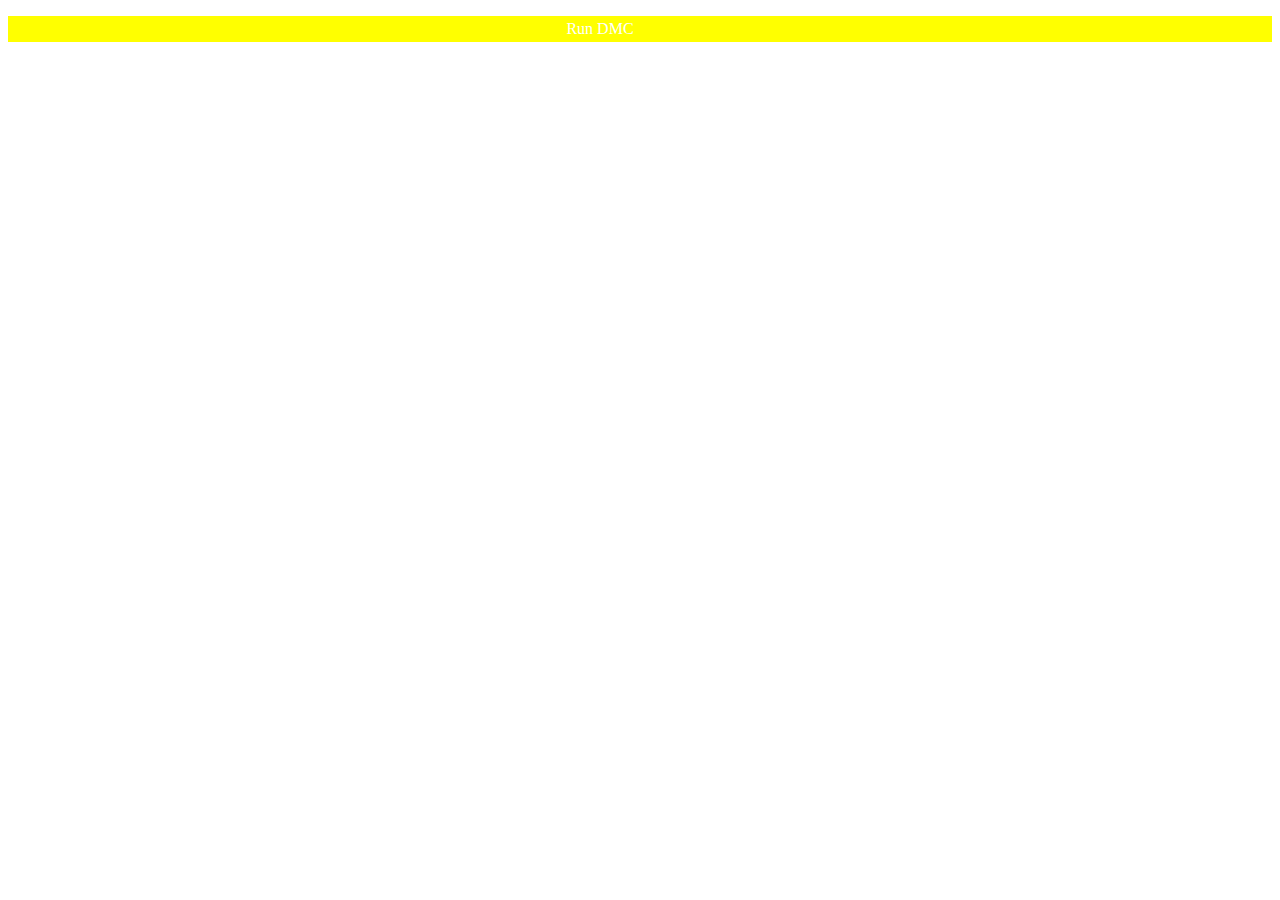
<file: button_line.html>
<!DOCTYPE html>
<html>
    <head>
        <meta charset="utf-8"/>
        <script>
            var default_color;
            function mouseIn(aid) {
                
              default_color = document.getElementById(aid).style.background;
              document.getElementById(aid).style.background = "white";
            }
            function mouseOut(aid) {
              document.getElementById(aid).style.background = default_color;
            }
            function home(){top.frames['content'].location.href = 'home_content.html';}
            function dos(){top.frames['content'].location.href = 'dos.html';}
            function history(){top.frames['content'].location.href = 'history.html';}
            function nt(){top.frames['content'].location.href = 'NT.html';}
            function x(){top.frames['content'].location.href = '9x.html';}
        </script>
        <style>
            img {
                 border: 1px solid #e2e3e7;
                 position: absolute;
                 left:430px;
                }
            a.but{
                -webkit-user-select: none;
                position:absolute;
                width: 40px;
                height: 30px;
                background: #12ade9;
                padding: .2em 1.2em;
                outline: none;
                border: 1px solid #4c4c4c;
                border-radius: 50px;
                transition: all .518s ease 0s;  
                font-family: Arial, Helvetica, sans-serif;
                color: "red";
            }
            font{
                font-size: 80%;
                align-content: left;
            }
            a.but img{
                border: none;
                top:3px;
                left:26px;
            }
            ul.hr {
                margin: 0; /* Обнуляем значение отступов */
                padding: 4px; /* Значение полей */
				text-color:  white;
				background-color:yellow;
            }
            ul.hr li {
			text-color:  white;
				background-color:yellow;
                display: inline; /* Отображать как строчный элемент */
                margin-right: 80px; /* Отступ слева */
            }
       </style>
    </head>
<body>
    <p align="center">
    
        
   
	
	<ul class="hr" align="center">   
        <li style="color:white"><a onclick="home()"target="content">Run DMC</a>
           
        
    </ul>
    </p>
</body>
</html>
</file>
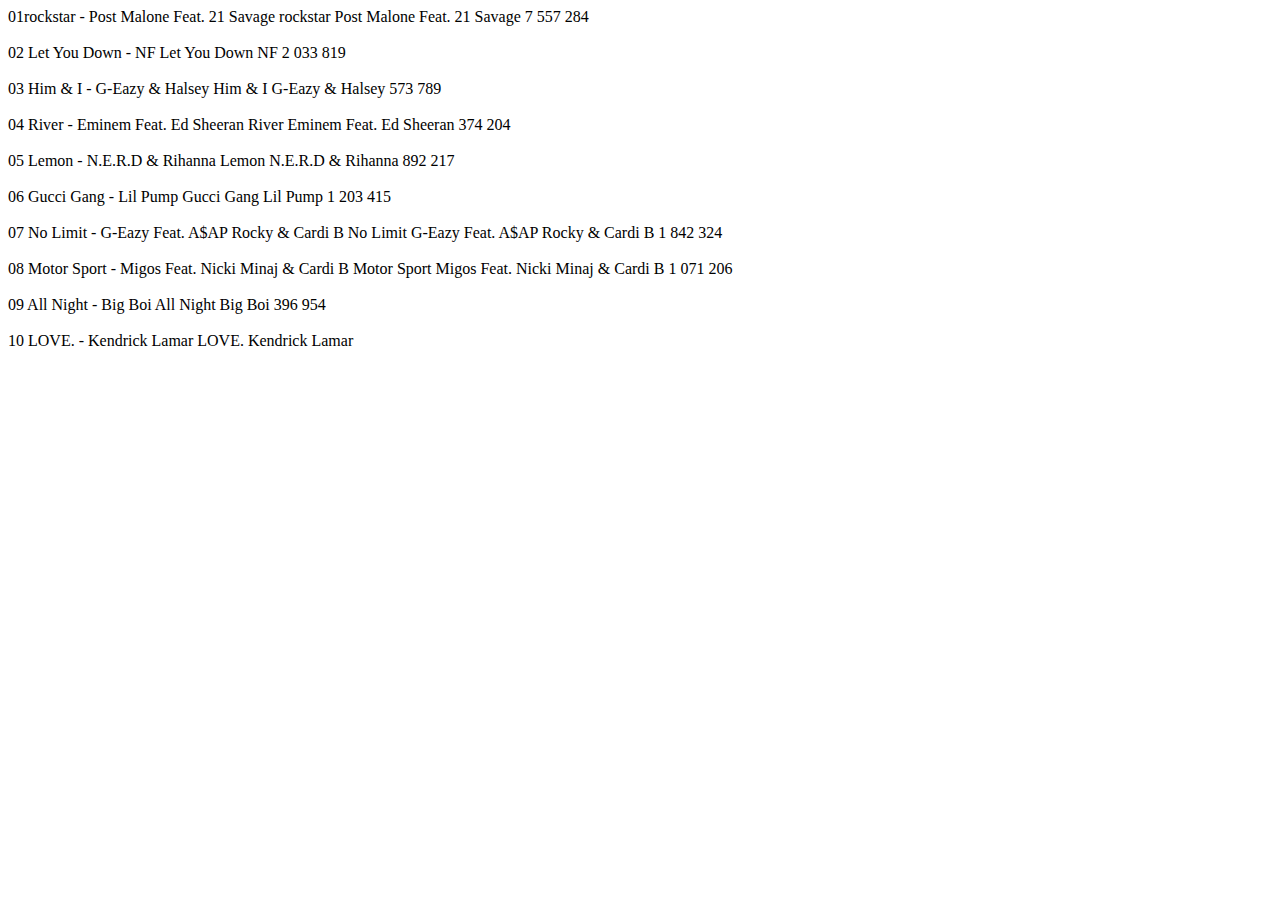
<file: d1.htm>
<!DOCTYPE html>
<html>
	<head>
		<meta charset="UTF-8">
		<title>-</title>
	</head>

	<body>
	
01rockstar - Post Malone Feat. 21 Savage
rockstar
Post Malone Feat. 21 Savage
 7 557 284
  
<br><br>
02
Let You Down - NF
Let You Down
NF
 2 033 819
 <br><br>
03
Him & I - G-Eazy & Halsey
Him & I
G-Eazy & Halsey
 573 789
  
<br><br>
04
River - Eminem Feat. Ed Sheeran
River
Eminem Feat. Ed Sheeran
 374 204
 <br><br>
05
Lemon - N.E.R.D & Rihanna
Lemon
N.E.R.D & Rihanna
 892 217
  
<br><br>
06
Gucci Gang - Lil Pump
Gucci Gang
Lil Pump
 1 203 415
  
<br><br>
07
No Limit - G-Eazy Feat. A$AP Rocky & Cardi B
No Limit
G-Eazy Feat. A$AP Rocky & Cardi B
 1 842 324
  
<br><br>
08
Motor Sport - Migos Feat. Nicki Minaj & Cardi B
Motor Sport
Migos Feat. Nicki Minaj & Cardi B
 1 071 206
  
<br><br>
09
All Night - Big Boi
All Night
Big Boi
 396 954
  
<br><br>
10
LOVE. - Kendrick Lamar
LOVE.
Kendrick Lamar
	</body>
</html>
</file>
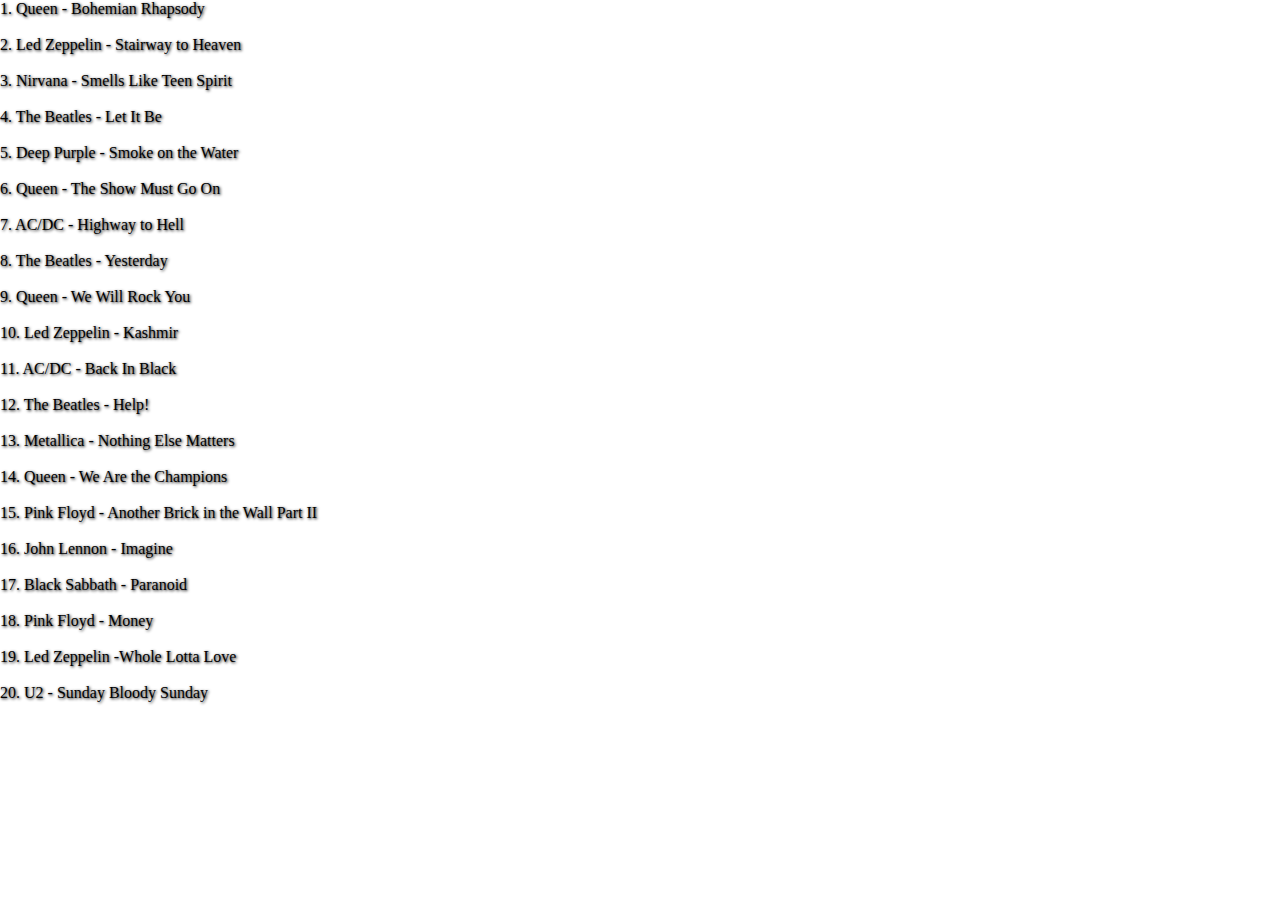
<file: d2.htm>
<!DOCTYPE html>
<html>

	<head>
		<link rel="stylesheet" type="text/css" href="style.css">
		<meta charset="UTF-8">
		<title>-</title>
	</head>

	<body "background-color:black;">
1. Queen - Bohemian Rhapsody
<br>
<br>
2. Led Zeppelin	- Stairway to Heaven
<br><br>
3. Nirvana - Smells Like Teen Spirit
<br><br>
4. The Beatles - Let It Be<br><br>
5. Deep Purple - Smoke on the Water<br><br>
6. Queen - The Show Must Go On<br><br>
7. AC/DC - Highway to Hell<br><br>
8. The Beatles - Yesterday<br><br>
9. Queen - We Will Rock You<br><br>
10. Led Zeppelin - Kashmir<br><br>
11. AC/DC - Back In Black<br><br>
12. The Beatles	- Help!<br><br>
13. Metallica - Nothing Else Matters<br><br>
14. Queen - We Are the Champions<br><br>
15. Pink Floyd	- Another Brick in the Wall Part II<br><br>
16. John Lennon - Imagine<br><br>
17. Black Sabbath - Paranoid<br><br>
18. Pink Floyd	- Money<br><br>
19. Led Zeppelin -Whole Lotta Love<br><br>
20. U2 - Sunday Bloody Sunday<br><br>
	</body>
</html>
</file>
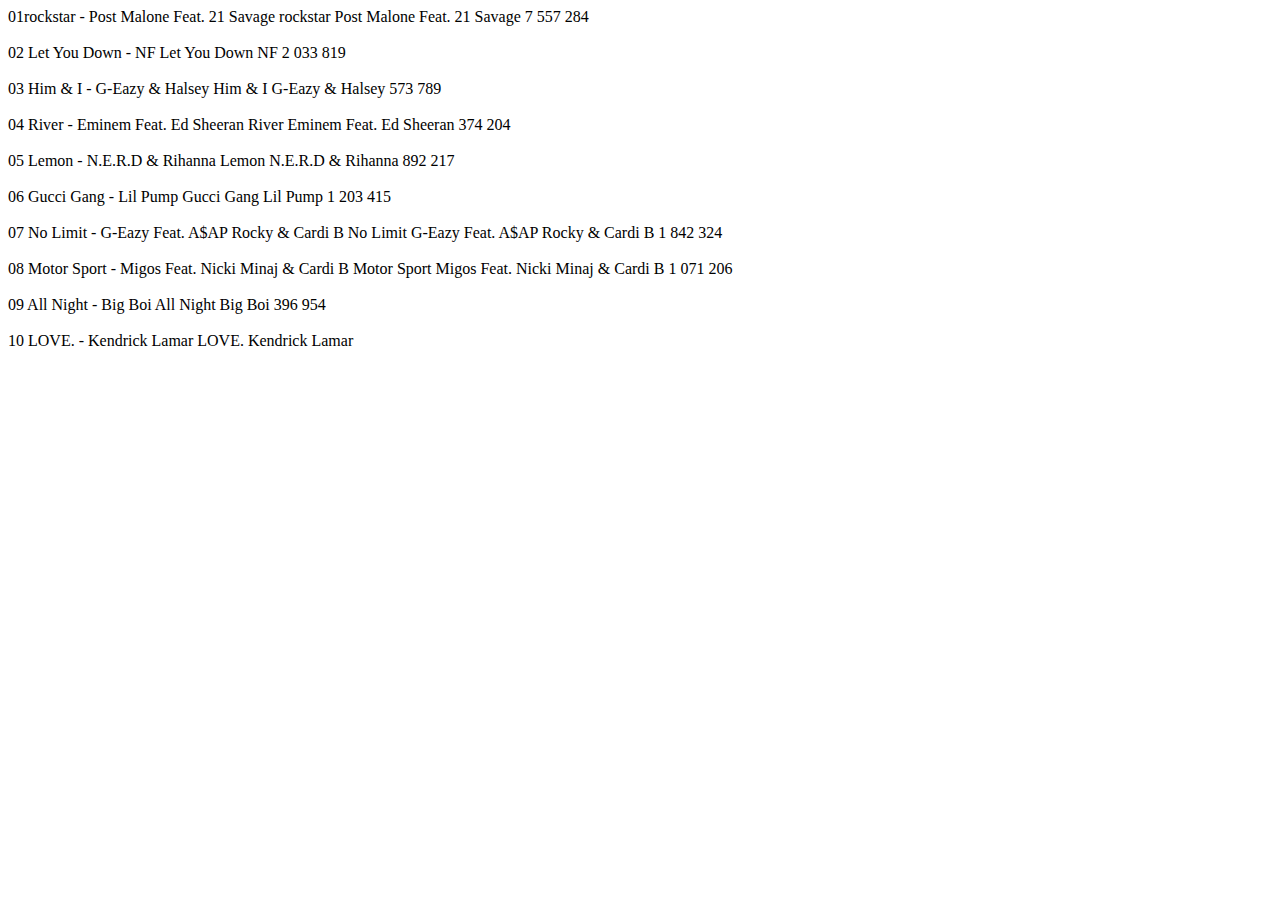
<file: d3.htm>
<!DOCTYPE html>
<html>
	<head>
		<meta charset="UTF-8">
		<title>-</title>
	</head>

	<body "background-color:black;">
		01rockstar - Post Malone Feat. 21 Savage
rockstar
Post Malone Feat. 21 Savage
 7 557 284
  
<br><br>
02
Let You Down - NF
Let You Down
NF
 2 033 819
 <br><br>
03
Him & I - G-Eazy & Halsey
Him & I
G-Eazy & Halsey
 573 789
  
<br><br>
04
River - Eminem Feat. Ed Sheeran
River
Eminem Feat. Ed Sheeran
 374 204
 <br><br>
05
Lemon - N.E.R.D & Rihanna
Lemon
N.E.R.D & Rihanna
 892 217
  
<br><br>
06
Gucci Gang - Lil Pump
Gucci Gang
Lil Pump
 1 203 415
  
<br><br>
07
No Limit - G-Eazy Feat. A$AP Rocky & Cardi B
No Limit
G-Eazy Feat. A$AP Rocky & Cardi B
 1 842 324
  
<br><br>
08
Motor Sport - Migos Feat. Nicki Minaj & Cardi B
Motor Sport
Migos Feat. Nicki Minaj & Cardi B
 1 071 206
  
<br><br>
09
All Night - Big Boi
All Night
Big Boi
 396 954
  
<br><br>
10
LOVE. - Kendrick Lamar
LOVE.
Kendrick Lamar
	</body>
</html>
</file>
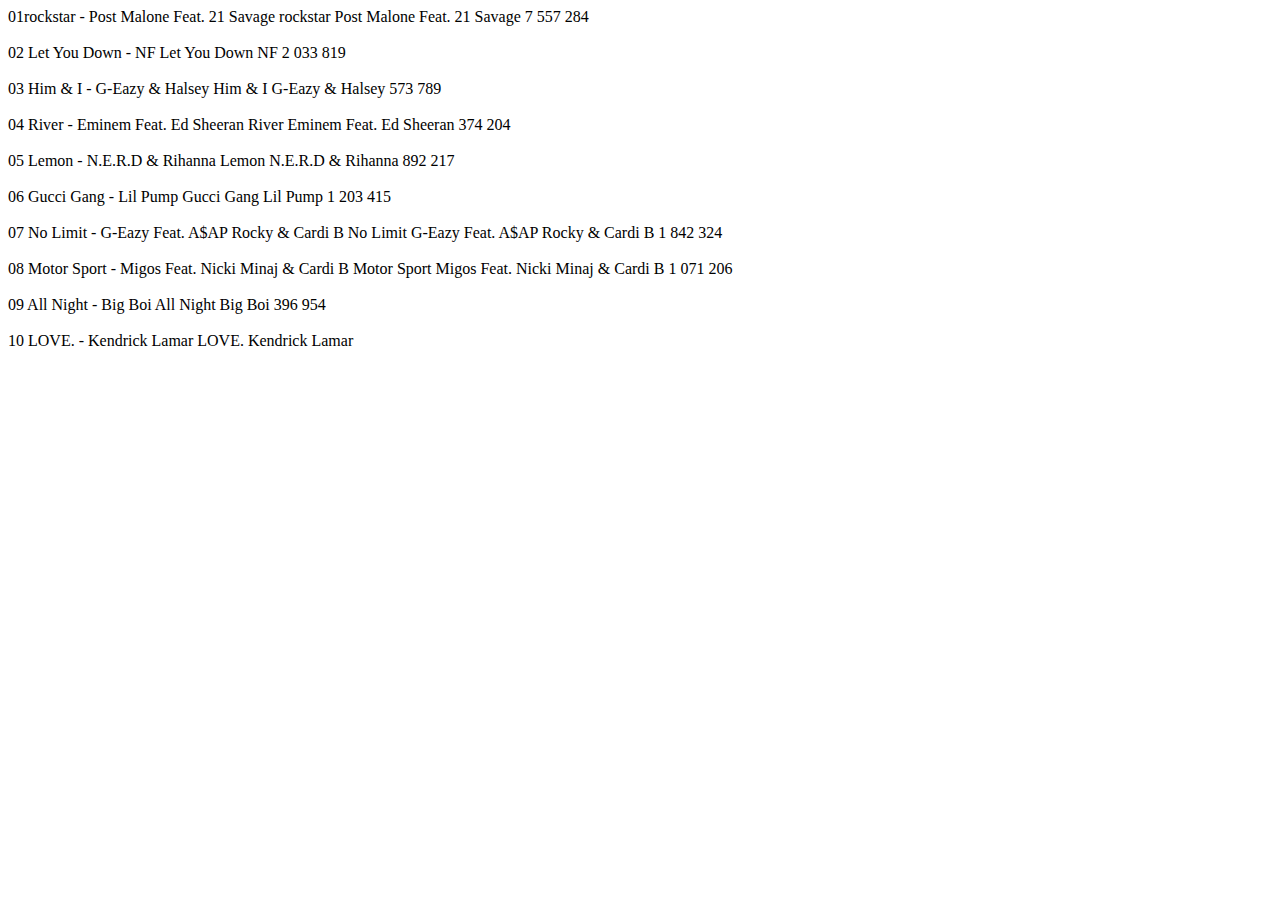
<file: d5.htm>
<!DOCTYPE html>
<html>
	<head>
		<meta charset="UTF-8">
		<title>-</title>
	</head>

	<body "background-color:black;">
	01rockstar - Post Malone Feat. 21 Savage
rockstar
Post Malone Feat. 21 Savage
 7 557 284
  
<br><br>
02
Let You Down - NF
Let You Down
NF
 2 033 819
 <br><br>
03
Him & I - G-Eazy & Halsey
Him & I
G-Eazy & Halsey
 573 789
  
<br><br>
04
River - Eminem Feat. Ed Sheeran
River
Eminem Feat. Ed Sheeran
 374 204
 <br><br>
05
Lemon - N.E.R.D & Rihanna
Lemon
N.E.R.D & Rihanna
 892 217
  
<br><br>
06
Gucci Gang - Lil Pump
Gucci Gang
Lil Pump
 1 203 415
  
<br><br>
07
No Limit - G-Eazy Feat. A$AP Rocky & Cardi B
No Limit
G-Eazy Feat. A$AP Rocky & Cardi B
 1 842 324
  
<br><br>
08
Motor Sport - Migos Feat. Nicki Minaj & Cardi B
Motor Sport
Migos Feat. Nicki Minaj & Cardi B
 1 071 206
  
<br><br>
09
All Night - Big Boi
All Night
Big Boi
 396 954
  
<br><br>
10
LOVE. - Kendrick Lamar
LOVE.
Kendrick Lamar
	</body>
</html>
</file>
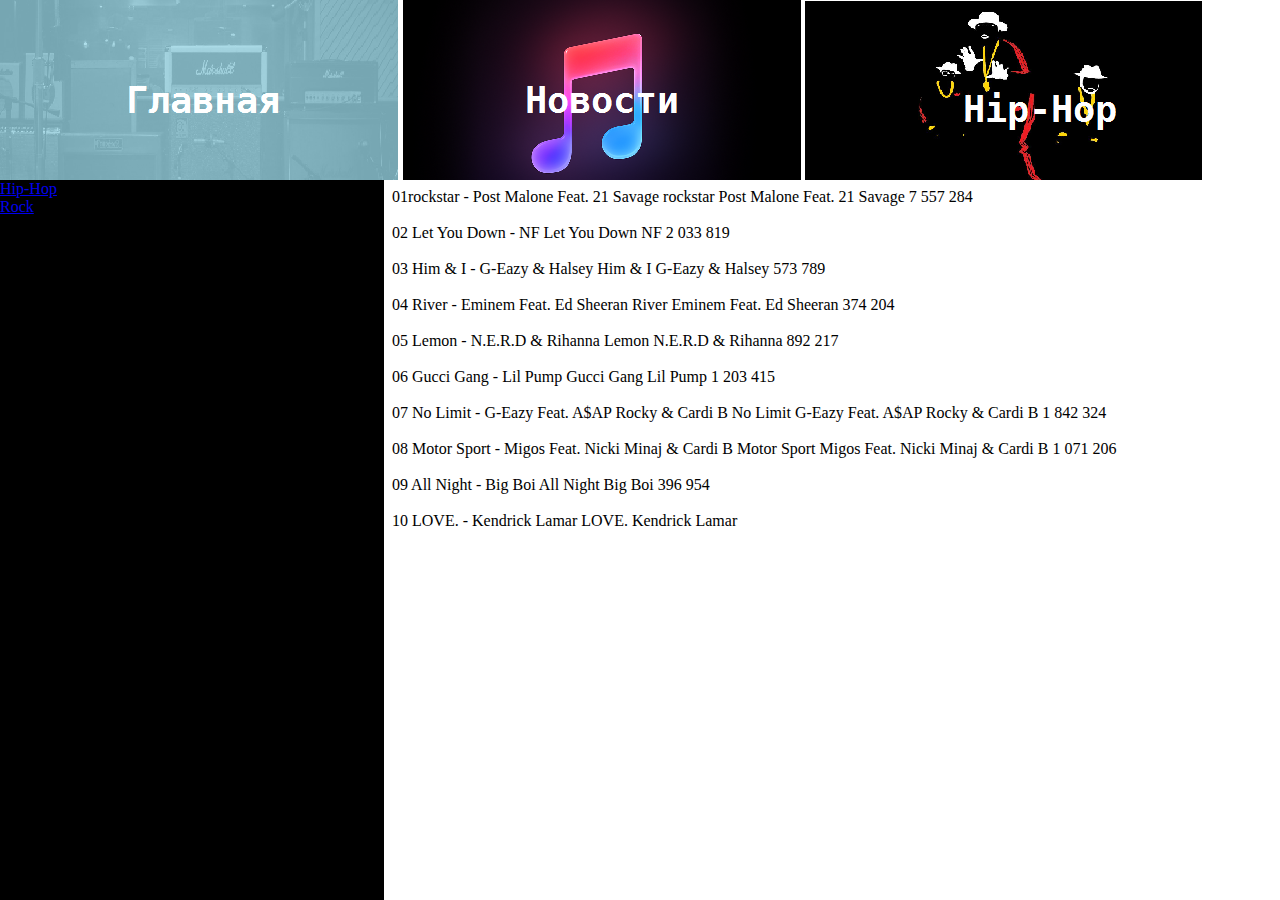
<file: hits.html>
﻿<!DOCTYPE html>
<html>
	<head>
		<meta charset="UTF-8">
		<title>Хиты</title>
		<link rel="stylesheet" type="text/css" href="style.css">
	</head>

	<style>
		body {
			margin: 0;
			margin-top: 0;
		}
		h1 {
			margin-top: 0;
			background: #0000FF;
			padding: 10px;
			color: #FFFFFF;
		}
	</style>

	<frameset rows="20%,*" cols="*" frameborder="0" border="0">
		<frame src="menu.htm" name="headFrame" scrolling="no" noresize>
		<frameset cols="30%,*">
			<frame src="main.htm" name="leftFrame" scrolling="no" noresize>
			<frame src="d1.htm" name="rightFrame">
		</frameset>
	</frameset>
                <h1>Хиты</h1>

                <p>
                    <h2>
                      
11Post Malone feat. 21 Savage
Post Malone feat. 21 Savage
rockstar 7
 <br>
<br>
 97.43%
210Merk & Kremont
Merk & Kremont
Sad Story (Out Of Luck) 7
 <br>
 <br>
 95.63%
32ZAYN
ZAYN
Dusk Till Dawn ft. Sia 9
 <br>
 <br>
 91.69%
43Imagine Dragons
Imagine Dragons
Whatever It Takes 6
 <br>
 <br>
 90.52%
59Katy Perry
Katy Perry
Roulette 11
 <br>
 <br>
 88.70%
65Sherrie Sherrie & The Ware
Sherrie Sherrie & The Ware
Nana Song (ft. Nina) 5
 <br>
 <br>
 86.36%
77Kaleo
Kaleo
Way Down We Go 36
  <br>
<br>

 83.16%
817Jaded
Jaded
In The Morning 13
 <br>
<br> 

 81.16%
931T-Fest
T-Fest
Улети 8
  <br>
<br>

 79.32%
1011Ofenbach vs. Nick Waterhouse
Ofenbach vs. Nick Waterhouse
Katchi 13
 <br>
<br> 

 76.70%
1120LP
LP
Suspicion (Going Deeper Remix) 2
 <br>
<br> 

 74.29%
1213Dua Lipa
Dua Lipa
New Rules 12
  <br>
<br>

 72.86%
1316Сергей Лазарев
Сергей Лазарев
Так красиво (Rock & Rave Remix) 4
 <br>
<br> 

 70.23%
148L.B. ONE feat. Laenz
L.B. ONE feat. Laenz
Tired Bones 5
 <br>
<br> 

 68.91%
1528David Guetta & Afrojack
David Guetta & Afrojack
Dirty Sexy Money feat. Charli XCX & French Montana 2
 
 <br>
<br>
 66.30%
164Kush Kush
Kush Kush
Fight Back With Love Tonight 16
  <br>
<br>

 63.93%
1726Элджей & Feduk
Элджей & Feduk
Розовое вино 14
 
 <br>
<br>
 61.09%
1832Imagine Dragons
Imagine Dragons
Thunder 25
 <br>
<br> 

 60.20%
19--SOFI TUKKER
SOFI TUKKER
Best Friend feat. NERVO, The Knocks & Alisa Ueno 1
 <br>
<br> 

 58.21%
2014J. Balvin, Willy William
J. Balvin, Willy William
Mi Gente 13
 
 <br>
<br>
 55.37%
2121JP Cooper
JP Cooper
She's On My Mind 18
 <br>
<br> 

 53.58%
22--Luis Fonsi, Demi Lovato
Luis Fonsi, Demi Lovato
Échame La Culpa 1
 <br>
<br> 

 51.33%
23--Alice Merton
Alice Merton
No Roots 1
 <br>
<br> 

 48.03%
2415Axwell /\ Ingrosso
Axwell /\ Ingrosso
More Than You Know 18
  <br>
<br>

 46.79%
2523Klingande
Klingande
Pumped Up 3
 
 <br>
<br>
 43.43%
2625Flying Decibels
Flying Decibels
The Road (Effective Radio Remix) 8
 
 <br>
<br>
 41.37%
276Tim3bomb
Tim3bomb
La Cancion 20
 <br>
<br> 

 40.13%
2824Deepend ft. Graham Candy
Deepend ft. Graham Candy
Waiting For The Summer 15
 <br>
<br> 

 38.45%
2927Mari Ferrari
Mari Ferrari
Maria, Maria (feat. Miss Mary) 4
  <br>
<br>

 36.03%
3029DJ Snake
DJ Snake
A Different Way (feat. Lauv) 3
 
 <br>
<br>
 32.83%
3130Kadebostany
Kadebostany
Mind if I Stay (Astero mix) 19
  <br>
<br>

 30.70%
3212Vanotek feat. Eneli
Vanotek feat. Eneli
Tell Me Who 22
 
 <br>
<br>
 29.30%
3333Robin Schulz feat. James Blunt
Robin Schulz feat. James Blunt
Ok 16
  <br>
<br>

 25.86%
3434Charlie Puth
Charlie Puth
Attention 27
  <br>
<br>

 24.43%
3519Yellow Claw & DJ Snake
Yellow Claw & DJ Snake
Good Day 31
 
 <br>
<br>
 21.21%
3618Matvey Emerson & Astero
Matvey Emerson & Astero
Blame 5
 <br>
<br> 

 19.20%
3735Portugal. The Man
Portugal. The Man
Feel It Still 28
  <br>
<br>

 18.40%
3822Dennis Lloyd
Dennis Lloyd
Nevermind (Pure Poison Remix) 6
  <br>
<br>

 15.60%
3936Alesso
Alesso
Falling 14
  <br>
<br>

 14.07%
4037The Chainsmokers & Coldplay
The Chainsmokers & Coldplay
Something Just Like This
                    </h2>
                </p>
            </div>
        </div>



    </div>

   

    <div "background-color:black;" class="menu1">
        <div class="menu" onMouseOver="document.getElementById('main').src = 'img/main_after.png';"
             onMouseOut="document.getElementById('main').src = 'img/main_before.png';">
            <a href="index.html"><img id="main" src="img/main_before.png"></a>
            
        </div>
		
        <div class="menu" onMouseOver="document.getElementById('news').src = 'img/news_after.png';"
             onMouseOut="document.getElementById('news').src = 'img/news_before.png';">
            <a href="news.html" TARGET="downFrame"><img id="news" src="img/news_before.png"></a>
            
        </div>
		 <div class="menu" onMouseOver="document.getElementById('hiphop').src = 'img/hiphop_after.png';"
             onMouseOut="document.getElementById('hiphop').src = 'img/hiphop_before.png';">
            <a href="hiphop.html" TARGET="downFrame"><img id="hiphop" src="img/hiphop_before.png"></a>
            
        </div>
		 <div class="menu" onMouseOver="document.getElementById('rock').src = 'img/rock_after.png';"
             onMouseOut="document.getElementById('rock').src = 'img/rock_before.png';">
            <a href="rock.html" TARGET="downFrame"><img id="rock" src="img/rock_before.png"></a>
            
        </div>
			 <div class="menu" onMouseOver="document.getElementById('hits').src = 'img/hits_after.png';"
             onMouseOut="document.getElementById('hits').src = 'img/hits_before.png';">
            <a href="hits.html" TARGET="downFrame"><img id="hits" src="img/hits_before.png"></a>
            
        </div>
    </div>
 
</body>
</html>
</file>
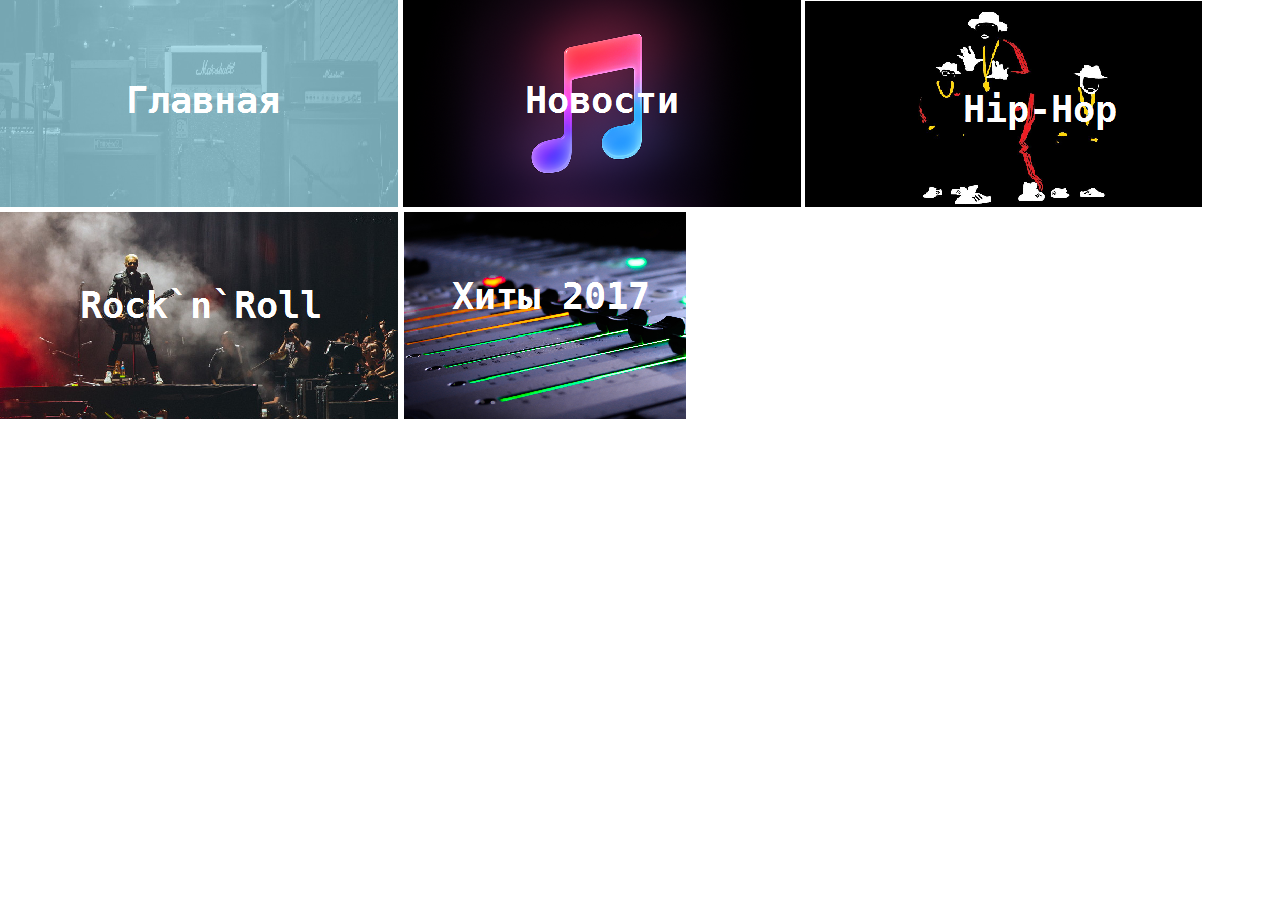
<file: menu.htm>
<!DOCTYPE html>
<html>
<head>
<title>Главная </title>
<link rel="stylesheet" type="text/css" href="style.css">
</head>
<script language="JavaScript" src="scripts/clock.js"></script>
<body>
    <div  class="menu1">
        <div class="menu" onMouseOver="document.getElementById('main').src = 'img/main_after.png';"
             onMouseOut="document.getElementById('main').src = 'img/main_before.png';">
            <a href="index.html"  ><img  id="main" src="img/main_before.png"></a>
            
        </div>
		
        <div class="menu" onMouseOver="document.getElementById('news').src = 'img/news_after.png';"
             onMouseOut="document.getElementById('news').src = 'img/news_before.png';">
            <a href="news.html" TARGET="downFrame"><img id="news" src="img/news_before.png"></a>
            
        </div>
		 <div class="menu" onMouseOver="document.getElementById('hiphop').src = 'img/hiphop_after.png';"
             onMouseOut="document.getElementById('hiphop').src = 'img/hiphop_before.png';">
            <a href="hiphop.html" TARGET="downFrame"><img id="hiphop" src="img/hiphop_before.png"></a>
            
        </div>
		 <div class="menu" onMouseOver="document.getElementById('rock').src = 'img/rock_after.png';"
             onMouseOut="document.getElementById('rock').src = 'img/rock_before.png';">
            <a href="rock.html" TARGET="downFrame"><img id="rock" src="img/rock_before.png"></a>
            
        </div>
			 <div class="menu" onMouseOver="document.getElementById('hits').src = 'img/hits_after.png';"
             onMouseOut="document.getElementById('hits').src = 'img/hits_before.png';">
            <a href="hits.html" TARGET="downFrame"><img  id="hits" src="img/hits_before.png"></a>
            
        </div>
    </div>


</body>
</html>
</file>
<file: style.css>
body {
    font-family: "Verdana";
    font-size: 16px;
    margin: 0;
    background: white;
    color: black;
    text-shadow: 1px 1px 3px black;
}




.post-date span.date {
	font-family:'Roboto';
	font-weight:400;
	display: block;
    font-size: 24px;
    line-height: 22px;
    margin: 0;
    padding: 0;
	text-align: center;
	padding: 10px 0 0;
	overflow: hidden;
	transition: all 0.4s ease 0s;
}
.post-date span.month {
	font-family:'Roboto';
	font-weight:400;
	display: block;
    font-size: 13px;
    line-height: 20px;
    margin: 0;
    padding: 0;
	text-align: center;
	overflow: hidden;
	transition: all 0.4s ease 0s;
}
.footer-widget-tags {
    margin: 0 0 10px;
    overflow: hidden;
    padding: 0px 0;
}
.footer-widget-tags a {
    cursor: pointer;
    display: inline-block;
    font-family:'Roboto';
	font-weight:400;
    font-size: 14px;
    font-weight: normal;
    line-height: 20px;
    margin: 0 5px 9px 0;
    padding: 6px 12px;
    transition: all 0.3s ease 0s;
    vertical-align: baseline;
    white-space: nowrap;
}
.footer-copyright {
   padding: 20px 0;
}
.footer-copyright p {
	font-family:'Roboto';
	font-weight:400;
    font-size: 15px;
    line-height: 20px;
    margin: 0;
    text-align: center;
}
.footer_widget_column > .tagcloud a{
	cursor: pointer;
    display: inline-block;
    font-family:'Roboto';
	font-weight:400;
    font-size: 14px !important;
    font-weight: normal;
    line-height: 20px;
    margin: 0 5px 9px 0;
    padding: 6px 12px;
    transition: all 0.3s ease 0s;
    vertical-align: baseline;
    white-space: nowrap;
}

.btn {
    display: inline-block;
    padding: 8px 18px 10px;
    text-transform: uppercase;
    border: 1px solid;
}

    .btn, .btn.inverse:hover, a .icon, a.inverse:hover .icon {
        color: #FFF;
        background-color: white;
        border-color: white;
        transition: all .3s ease-in-out;
    }

.nospace {
    margin: 0;
    padding: 0;
    list-style: none;
}
.btn:hover, .btn.inverse, a:hover .icon, a.inverse .icon {
    color: inherit;
    background-color: transparent;
    border-color: inherit;
    transition: all .3s ease-in-out;
}
.is_overlay {
    display: block;
    width: 100%;
    height: 100%;
}
#trailer {
    background: #000;
    position: fixed;
    top: 0;
    right: 0;
    bottom: 0;
    left: 0;
    z-index: -99;
}
    #trailer > video {
        position: absolute;
        top: 0;
        left: 0;
        min-width: 100%;
        min-height: 100%;
        width: auto;
        height: auto;
    }

@media (min-aspect-ratio: 16/9) {
    #trailer > video {
        height: 300%;
        top: -100%;
    }
}

@media (max-aspect-ratio: 16/9) {
    #trailer > video {
        width: 300%;
        left: -100%;
    }
}
/* Åñëè åñòü ïîääåðæêà object-fit (Chrome/Chrome äëÿ Android, Safari â iOS 8 è Opera), èñïîëüçóåì åãî: */
@supports (object-fit: cover) {
    #trailer > video {
        top: 0;
        left: 0;
        width: 100%;
        height: 100%;
        object-fit: cover;
    }
}


.center {
    top: 50%; /* Îòñòóï â ïðîöåíòàõ îò âåðõíåãî êðàÿ îêíà */
    left: 50%; /* Îòñòóï â ïðîöåíòàõ îò ëåâîãî êðàÿ îêíà */
    width: 950px; /* Øèðèíà áëîêà */
    height: 450px; /* Âûñîòà áëîêà */
    margin-top: 25%;
}

.centerassassin {
    top: 50%; /* Îòñòóï â ïðîöåíòàõ îò âåðõíåãî êðàÿ îêíà */
    left: 50%; /* Îòñòóï â ïðîöåíòàõ îò ëåâîãî êðàÿ îêíà */
    /*width: 950px; /* Øèðèíà áëîêà */
    /*height: 950px; /* Âûñîòà áëîêà */
    margin-top: 30%;
}

.body img.header {
    filter: brightness(50%);
    width: 75%;
    height: auto;
}



.body {
    padding: 20px;
    font-family: "Arial";
    margin-top: 60px;
    text-align: justify;
}

.body a:link {
    /* color: #f44336; */ /* more smooth */
    color: darkred;
    text-decoration: none;
}

/* visited link */
.body a:visited {
    text-decoration: none;
    color: #9c27b0;
}

/* mouse over link */
.body a:hover {
    text-decoration: underline;
}

/* selected link */
.body a:active {
    text-decoration: underline;
    color: #9c27b0;
}

.body img {
    width: 30%;
    background-color: white;
    box-shadow: 0 4px 8px 0 rgba(0, 0, 0, 0.2), 0 6px 20px 0 rgba(0, 0, 0, 0.19);
    margin-bottom: 25px;
    margin-right: 25px;
}

div.mbleft {
    border-style: solid;
    padding: 20px;
    margin-left: 20px;
    margin-right: 75%;
    box-shadow: 0 4px 8px 0 rgba(0, 0, 0, 0.2), 0 6px 20px 0 rgba(0, 0, 0, 0.19);
}

div.mbright {
    border-style: solid;
    padding: 20px;
    margin-left: 75%;
    margin-right: 20px;
    box-shadow: 0 4px 8px 0 rgba(0, 0, 0, 0.2), 0 6px 20px 0 rgba(0, 0, 0, 0.19);
}

h1, h2, h3 {
    color: white;
    text-shadow: 1px 1px 5px black;
}

table {
    border-collapse: collapse;
    width: 50%;
    text-shadow: none;
    box-shadow: 0 4px 8px 0 rgba(0, 0, 0, 0.2), 0 6px 20px 0 rgba(0, 0, 0, 0.19);
}

th, td {
    text-align: left;
    padding: 8px;
}

tr:nth-child(even) {
    background-color: #white;
    color: white;
}

th {
    background-color: red;
    color: white;
}

.menu1 {
    /* background: #f44336; */ /* more smooth */
    background: transparent;
    list-style-type: none;
    margin: 0;
    padding: 0;
    font-size: 18px;
    position: fixed;
    top: 0;
    width: 100%;
    height: 0px;
    box-shadow: 0 5px 5px rgba(0, 0, 0, 0.5);
}

.menu {
    display: inline;

}

.header1 {
    color: silver;
    text-decoration: none;
    position: absolute;
    top: 22px;
    left: 40px;
}

.header2 {
    color: silver;
    text-decoration: none;
    position: absolute;
    top: 22px;
    left: 190px;
}

.header3 {
    color: silver;
    text-decoration: none;
    position: absolute;
    top: 22px;
    left: 345px;

}

.submenu {
    /* background: #f44336; */ /* more smooth */
    background: transparent;
    display: none;
    position: absolute;
    top: 70px;
    left: 292px;
    font-size: 18px;
    height: 148px;
    box-shadow: 0 10px 20px rgba(0, 0, 0, 0.8);
}

a.assassin {
    color: silver;
    text-decoration: none;
    position: fixed;
    top: 97px;
    left: 325px;
}

a.destiny {
    color: silver;
    text-decoration: none;
    position: fixed;
    top: 170px;
    left: 330px;
}

canvas {
    box-shadow: 0 4px 8px 0 rgba(0, 0, 0, 0.2), 0 6px 20px 0 rgba(0, 0, 0, 0.19);
}

iframe {
    box-shadow: 0 4px 8px 0 rgba(0, 0, 0, 0.2), 0 6px 20px 0 rgba(0, 0, 0, 0.19);
    margin-right: 25px;
}


.clock {
    float: right;
    margin-top: 12.5px;
    margin-right: 10px;
}
</file>
